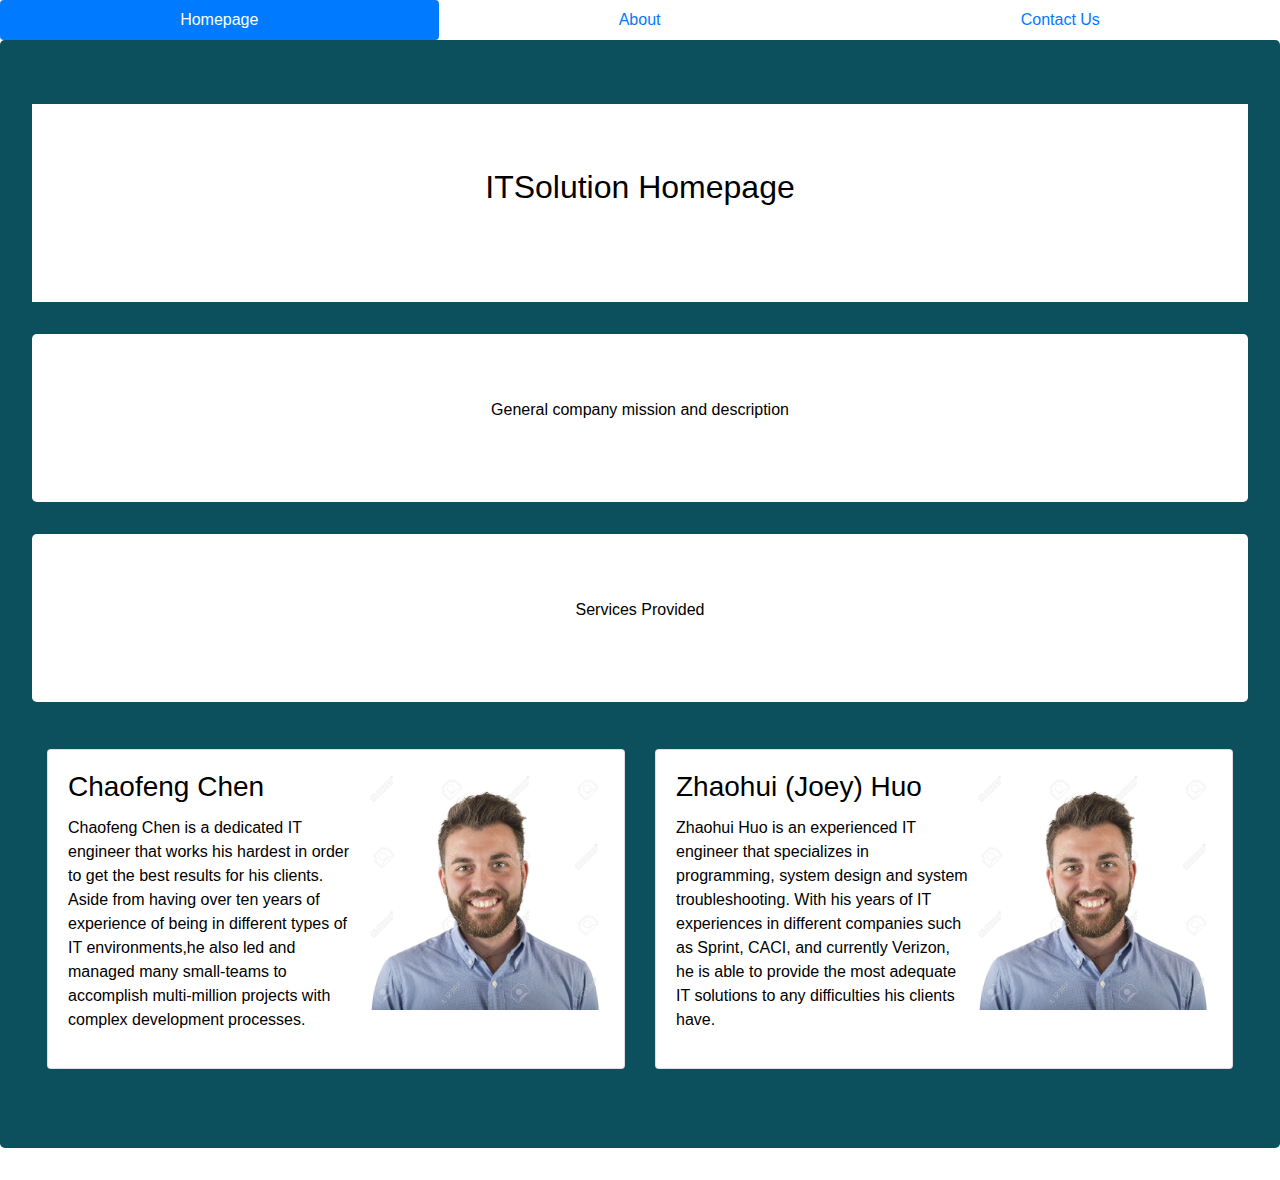
<file: index.html>
<!DOCTYPE html>
<html>
  <head>
    <link rel="stylesheet" type="text/css" href="BootstrapFiles/bootstrap.css">
  </head>
  <body>
    <ul class="nav nav-pills nav-fill">
      <li class="nav-item">
        <a class="nav-link active" href="Homepage.html">Homepage<a>
      </li>
      <li class="nav-item">
        <a class="nav-link" href="About.html">About</a>
      </li>
      <li class="nav-item">
        <a class="nav-link" href="Contact.html">Contact Us
        </a>
      </li>
    </ul>
    <div class="jumbotron" style="background:#0d505d !important">
    <section class="jumbotron jumbotron-fluid" style="background:#FFFFFF !important">
      <h2 style="text-align:center";>ITSolution Homepage</h2>
      <br>
    </section>
    <div class="jumbotron" style="background:#FFFFFF !important">
      <p style="text-align:center">General company mission and description</p>
    </div>
    <div class="jumbotron" style="background:#FFFFFF !important">
      <div class="container" style="background:#FFFFFF !important">
        <p style="text-align:center">Services Provided</p>
      </div>
    </div>
    <div class="row">
      <div class="col">
        <div class="card">
          <div class="card-body">
            <img src="Images/placeholder.jpg" class="card-img-right" align="right" alt="my picture" height=240px width=240px>
            <h3 class="card-title">Chaofeng Chen</h3>
            <p>Chaofeng Chen is a dedicated IT engineer that works his hardest in order to get the best results for his clients. Aside from having over ten years of experience of being in different types of IT environments,he also led and managed many small-teams to accomplish multi-million projects with complex development processes.</p>
          </div>
        </div>
      </div>
      <div class="col">
        <div class="card">
          <div class="card-body">
            <img src="Images/placeholder.jpg" class="card-img-right" align="right" alt="my picture" height=240px width=240px>
            <h3 class="card-title">Zhaohui (Joey) Huo</h3>
            Zhaohui Huo is an experienced IT engineer that specializes in programming, system design and system troubleshooting. With his years of IT experiences in different companies such as Sprint, CACI, and currently Verizon, he is able to provide the most adequate IT solutions to any difficulties his clients have.
            </p>
          </div>
        </div>
      </div>
    </div>
    </div>
  </body>
</html>
</file>
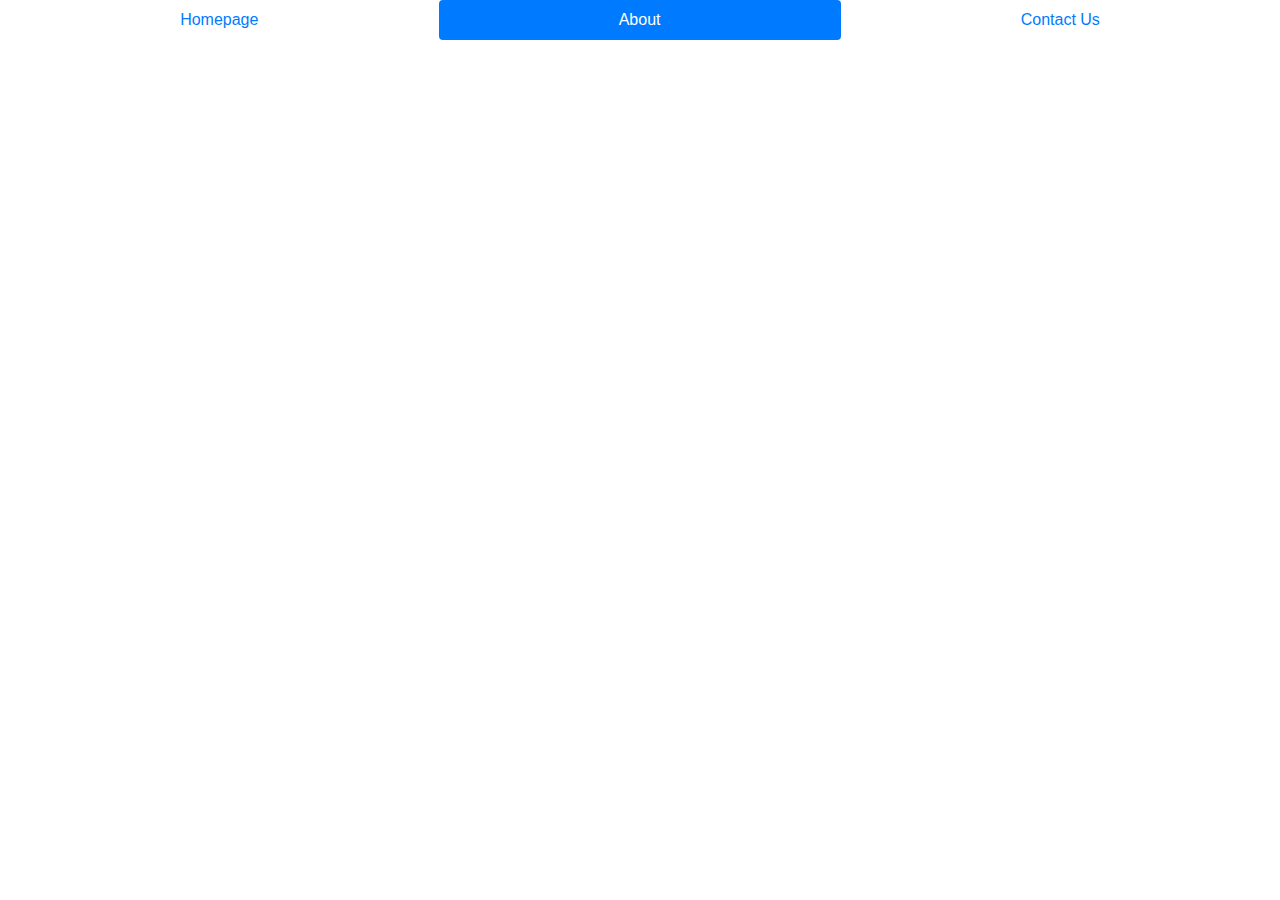
<file: About.html>
<!DOCTYPE html>
<html>
  <head>
    <link rel="stylesheet" type="text/css" href="BootstrapFiles/bootstrap.css">
  </head>
  <body>
    <ul class="nav nav-pills nav-fill">
      <li class="nav-item">
        <a class="nav-link" href="Homepage.html">Homepage<a>
      </li>
      <li class="nav-item">
        <a class="nav-link active" href="About.html">About</a>
      </li>
      <li class="nav-item">
        <a class="nav-link" href="Contact.html">Contact Us
        </a>
      </li>
    </ul>
  </body>
</html>
</file>
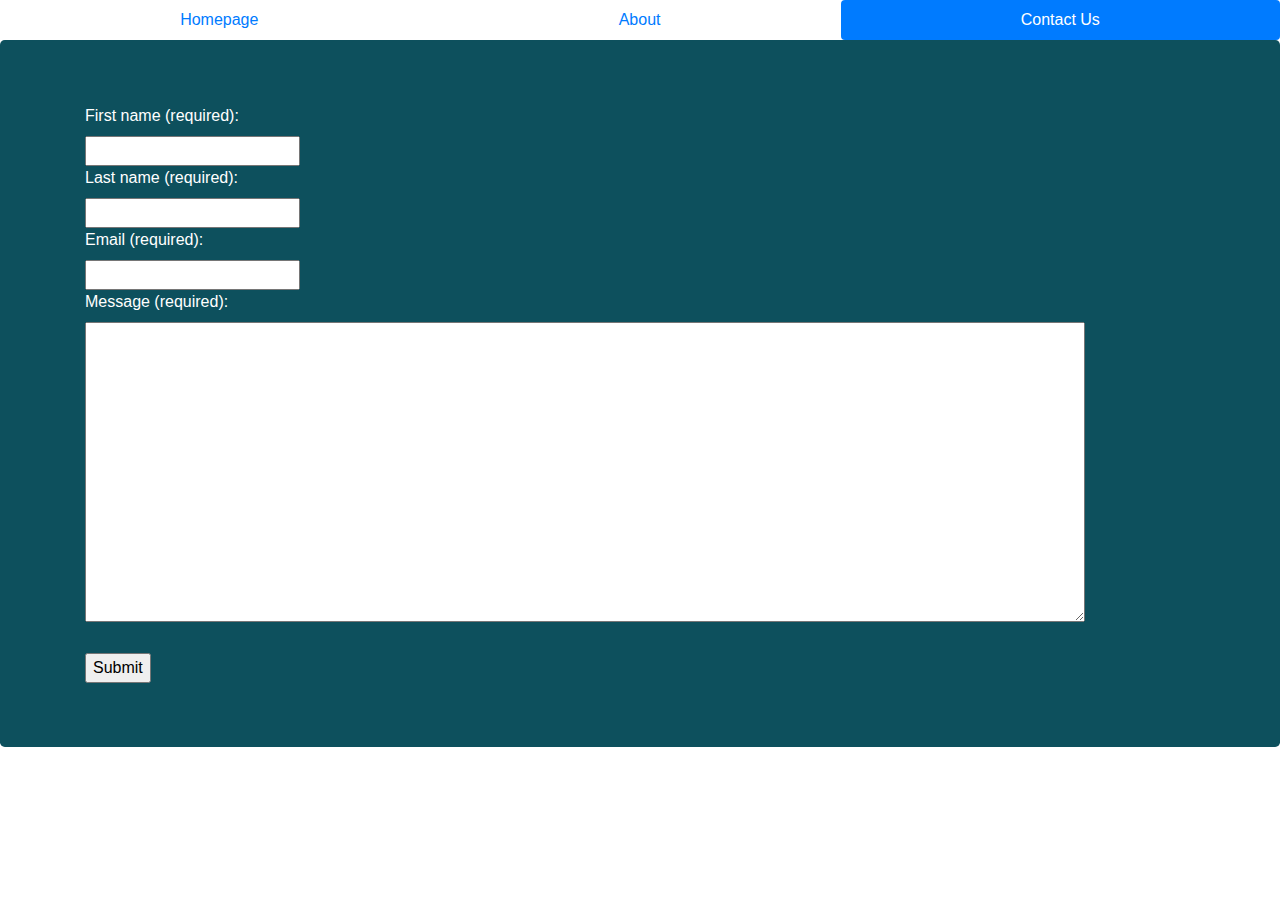
<file: Contact.html>
<!DOCTYPE html>
<html>
  <head>
    <link rel="stylesheet" type="text/css" href="BootstrapFiles/bootstrap.css">
  </head>
  <body>
    <ul class="nav nav-pills nav-fill">
      <li class="nav-item">
        <a class="nav-link" href="Homepage.html">Homepage<a>
      </li>
      <li class="nav-item">
        <a class="nav-link" href="About.html">About</a>
      </li>
      <li class="nav-item">
        <a class="nav-link active" href="Contact.html">Contact Us
        </a>
      </li>
    </ul>
    <section class="jumbotron">
      <div class="container">
        <form action="mailto:scpenguin39@gmail.com" style="color:white">
        <method="post">
        <enctype="multipart/form-data">
          <label for="fname">First name (required):</label><br>
          <input type="text" id="fname" name="fname" required><br>
          <label for="lname">Last name (required):</label><br>
          <input type="text" id="lname" name="lname" required><br>
          <label for="email">Email (required):</label><br>
          <input type="text" id="email" name="email" required><br>
          <label for="message">Message (required):</label><br>
          <textarea align="left" rows="10" columns="20" wrap="soft" style="width: 1000px; height: 300px" type="text" id="message" name="message" required></textarea><br><br>
          <input type="submit" id="submit" name="submit">
        </form>
      </div>
    </section>
  </body>
</html>
</file>
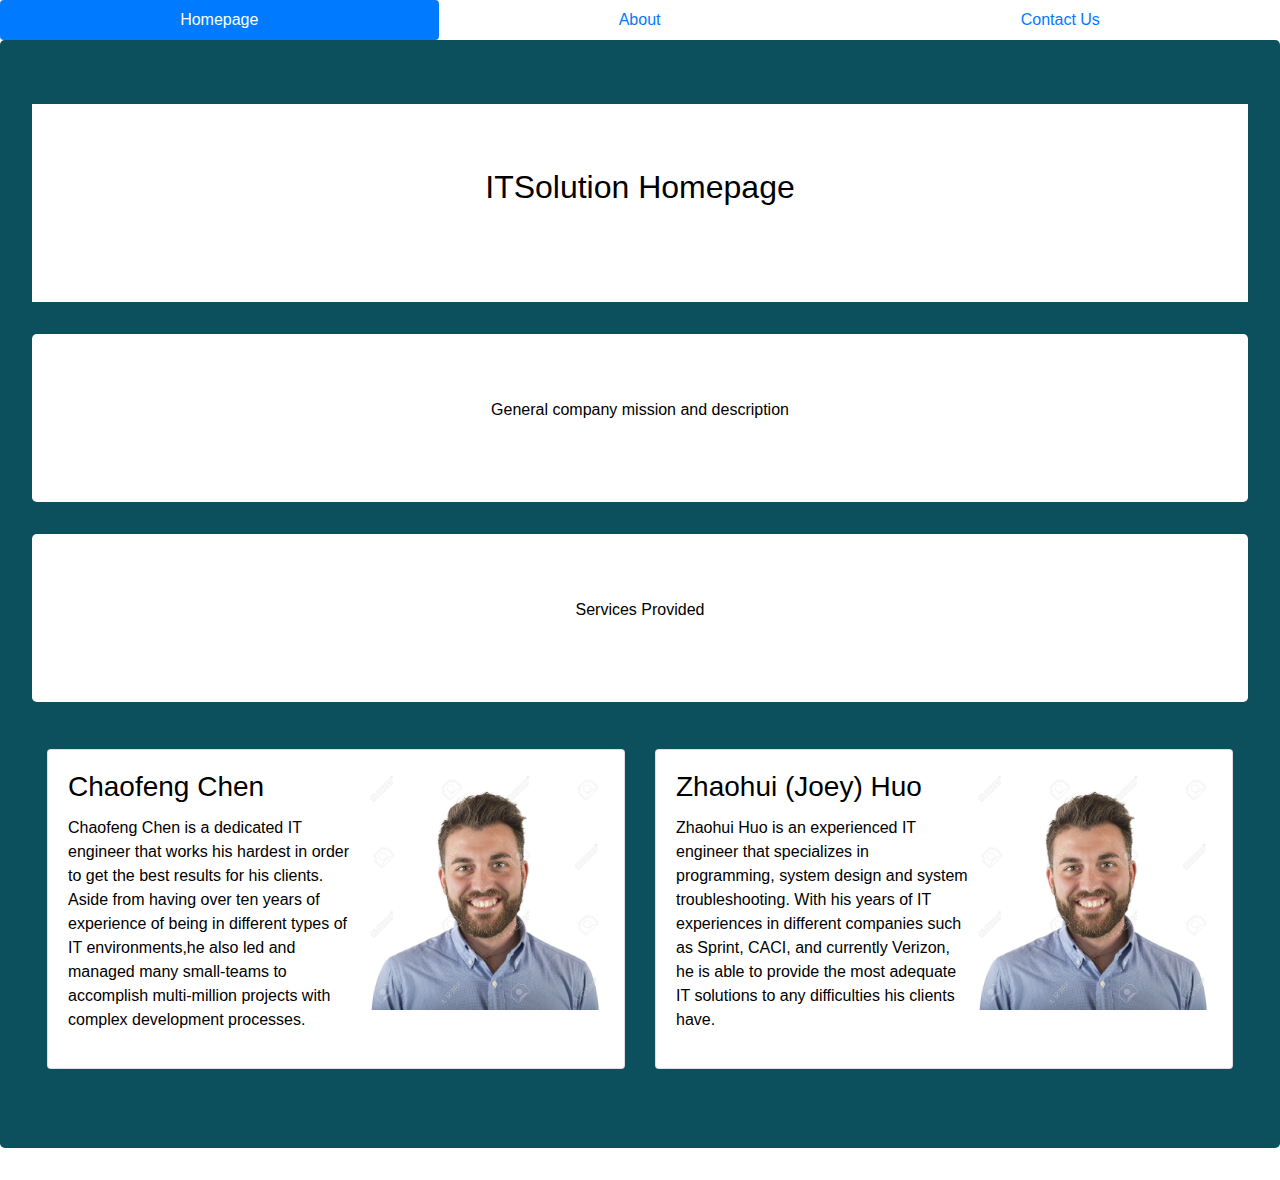
<file: Homepage.html>
<!DOCTYPE html>
<html>
  <head>
    <link rel="stylesheet" type="text/css" href="BootstrapFiles/bootstrap.css">
  </head>
  <body>
    <ul class="nav nav-pills nav-fill">
      <li class="nav-item">
        <a class="nav-link active" href="Homepage.html">Homepage<a>
      </li>
      <li class="nav-item">
        <a class="nav-link" href="About.html">About</a>
      </li>
      <li class="nav-item">
        <a class="nav-link" href="Contact.html">Contact Us
        </a>
      </li>
    </ul>
    <div class="jumbotron">
    <section class="jumbotron jumbotron-fluid" style="background:#FFFFFF !important">
      <h2 style="text-align:center";>ITSolution Homepage</h2>
      <br>
    </section>
    <div class="jumbotron" style="background:#FFFFFF !important">
      <p style="text-align:center">General company mission and description</p>
    </div>
    <div class="jumbotron" style="background:#FFFFFF !important">
      <div class="container" style="background:#FFFFFF !important">
        <p style="text-align:center">Services Provided</p>
      </div>
    </div>
    <div class="row">
      <div class="col">
        <div class="card">
          <div class="card-body">
            <img src="Images/placeholder.jpg" class="card-img-right" align="right" alt="my picture" height=240px width=240px>
            <h3 class="card-title">Chaofeng Chen</h3>
            <p>Chaofeng Chen is a dedicated IT engineer that works his hardest in order to get the best results for his clients. Aside from having over ten years of experience of being in different types of IT environments,he also led and managed many small-teams to accomplish multi-million projects with complex development processes.</p>
          </div>
        </div>
      </div>
      <div class="col">
        <div class="card">
          <div class="card-body">
            <img src="Images/placeholder.jpg" class="card-img-right" align="right" alt="my picture" height=240px width=240px>
            <h3 class="card-title">Zhaohui (Joey) Huo</h3>
            Zhaohui Huo is an experienced IT engineer that specializes in programming, system design and system troubleshooting. With his years of IT experiences in different companies such as Sprint, CACI, and currently Verizon, he is able to provide the most adequate IT solutions to any difficulties his clients have.
            </p>
          </div>
        </div>
      </div>
    </div>
    </div>
  </body>
</html>
</file>
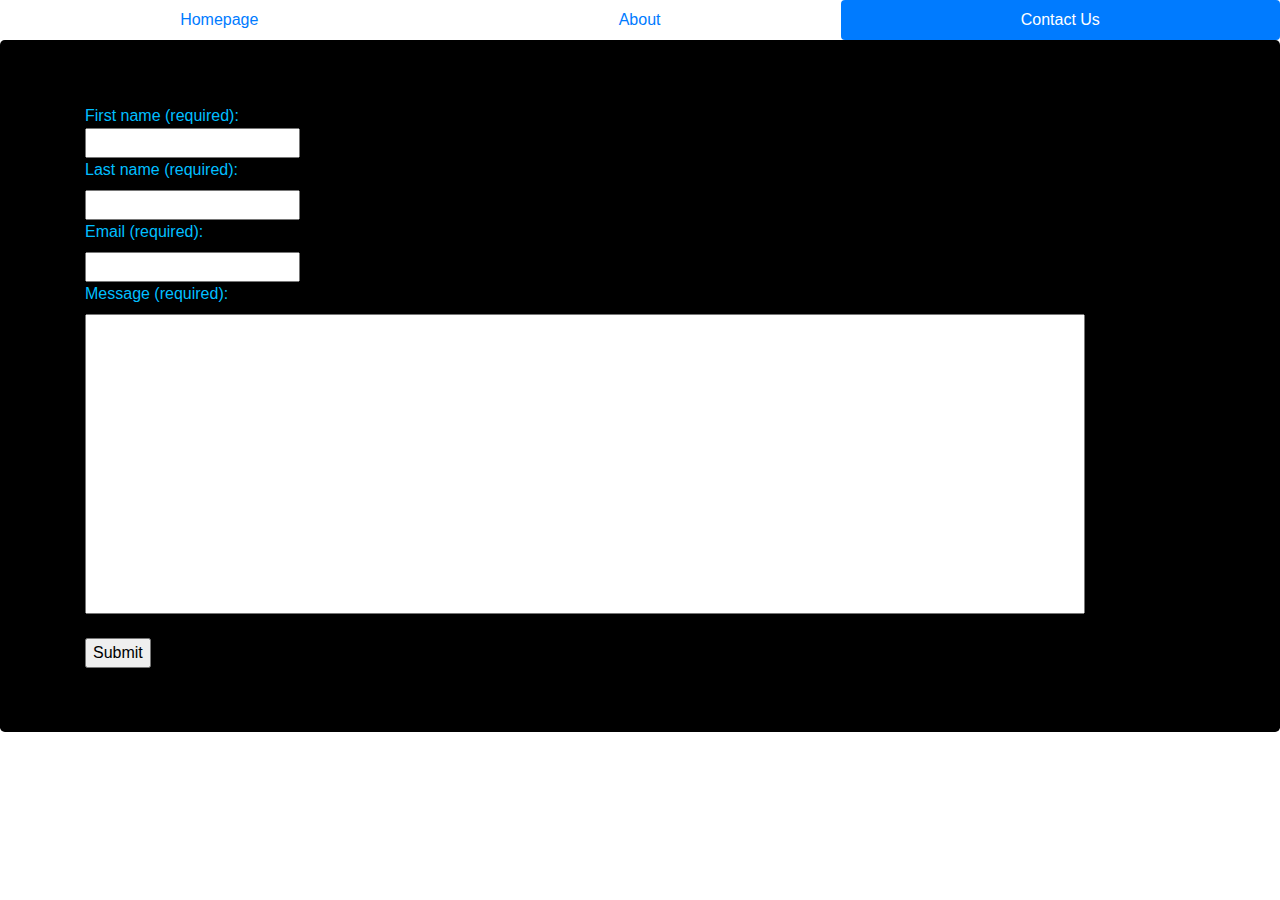
<file: ITSolution-Website/Contact.html>
<!DOCTYPE html>
<html>
  <head>
    <link rel="stylesheet" type="text/css" href="BootstrapFiles/bootstrap.css">
  </head>
  <body>
    <ul class="nav nav-pills nav-fill">
      <li class="nav-item">
        <a class="nav-link" href="Homepage.html">Homepage<a>
      </li>
      <li class="nav-item">
        <a class="nav-link" href="About.html">About</a>
      </li>
      <li class="nav-item">
        <a class="nav-link active" href="Contact.html">Contact Us
        </a>
      </li>
    </ul>
    <section class="jumbotron">
      <div class="container">
        <form action="form_data_page>
          <label for="fname">First name (required):</label><br>
          <input type="text" id="fname" name="fname" required><br>
          <label for="lname">Last name (required):</label><br>
          <input type="text" id="lname" name="lname" required><br>
          <label for="email">Email (required):</label><br>
          <input type="text" id="email" name="email" required><br>
          <label for="message">Message (required):</label><br>
          <input style="width: 1000px; height: 300px" type="text" id="message" name="message" required><br><br>
          <input type="submit" id="submit" name="submit">
        </form>
      </div>
    </section>
  </body>
</html>
</file>
